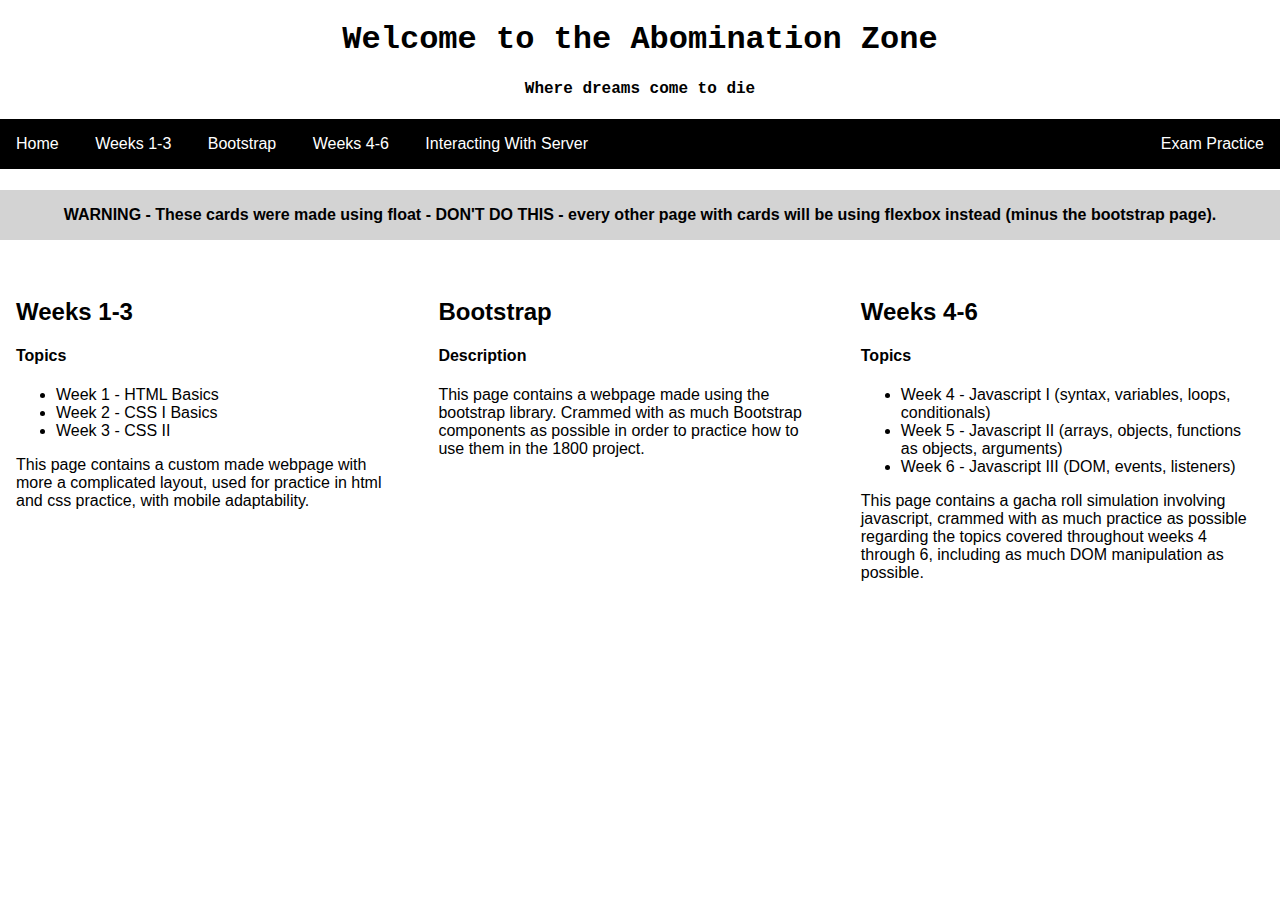
<file: index.html>
<!DOCTYPE html>
<html lang="en">
<head>
    <meta charset="UTF-8">
    <meta name="viewport" content="width=device-width, initial-scale=1.0">
    <title>Practice Site</title>
    <link rel="stylesheet" href="./styles/style.css">
    <script src = "https://ajax.googleapis.com/ajax/libs/jquery/3.7.1/jquery.min.js"></script>
    <script src="./scripts/skeleton.js"></script> 
</head>
    <div id="navbarPlaceholder">
        
    </div>
    <div id="main">
        <h4>WARNING - These cards were made using float - DON'T DO THIS - every other page with cards will be using flexbox instead (minus the bootstrap page).</h4>
        <div id="col-left">
            <div class="card">
                <h2>Weeks 1-3</h2>
                <h4>Topics</h4>
                <ul>
                    <li>Week 1 - HTML Basics</li>
                    <li>Week 2 - CSS I Basics</li>
                    <li>Week 3 - CSS II </li>
                </ul>
                <p>This page contains a custom made webpage with more a complicated layout, used for practice in html and css practice, with mobile adaptability.</p>
            </div>
        </div>
        <div id="col-mid">
            <div class="card">
                <h2>Bootstrap</h2>
                <h4>Description</h4>
                <p>This page contains a webpage made using the bootstrap library. Crammed with as much Bootstrap components as possible in order to practice how to use them in the 1800 project.</p>
            </div>
        </div>
        <div id="col-right">
            <div class="card">
                <h2>Weeks 4-6</h2>
                <h4>Topics</h4>
                <ul>
                    <li>Week 4 - Javascript I (syntax, variables, loops, conditionals)</li>
                    <li>Week 5 - Javascript II (arrays, objects, functions as objects, arguments)</li>
                    <li>Week 6 - Javascript III (DOM, events, listeners) </li>
                </ul>
                <p>This page contains a gacha roll simulation involving javascript, crammed with as much practice as possible regarding the topics covered throughout weeks 4 through 6, including as much DOM manipulation as possible.</p>
            </div>
        </div>
    </div>
</body>
</html>
</file>
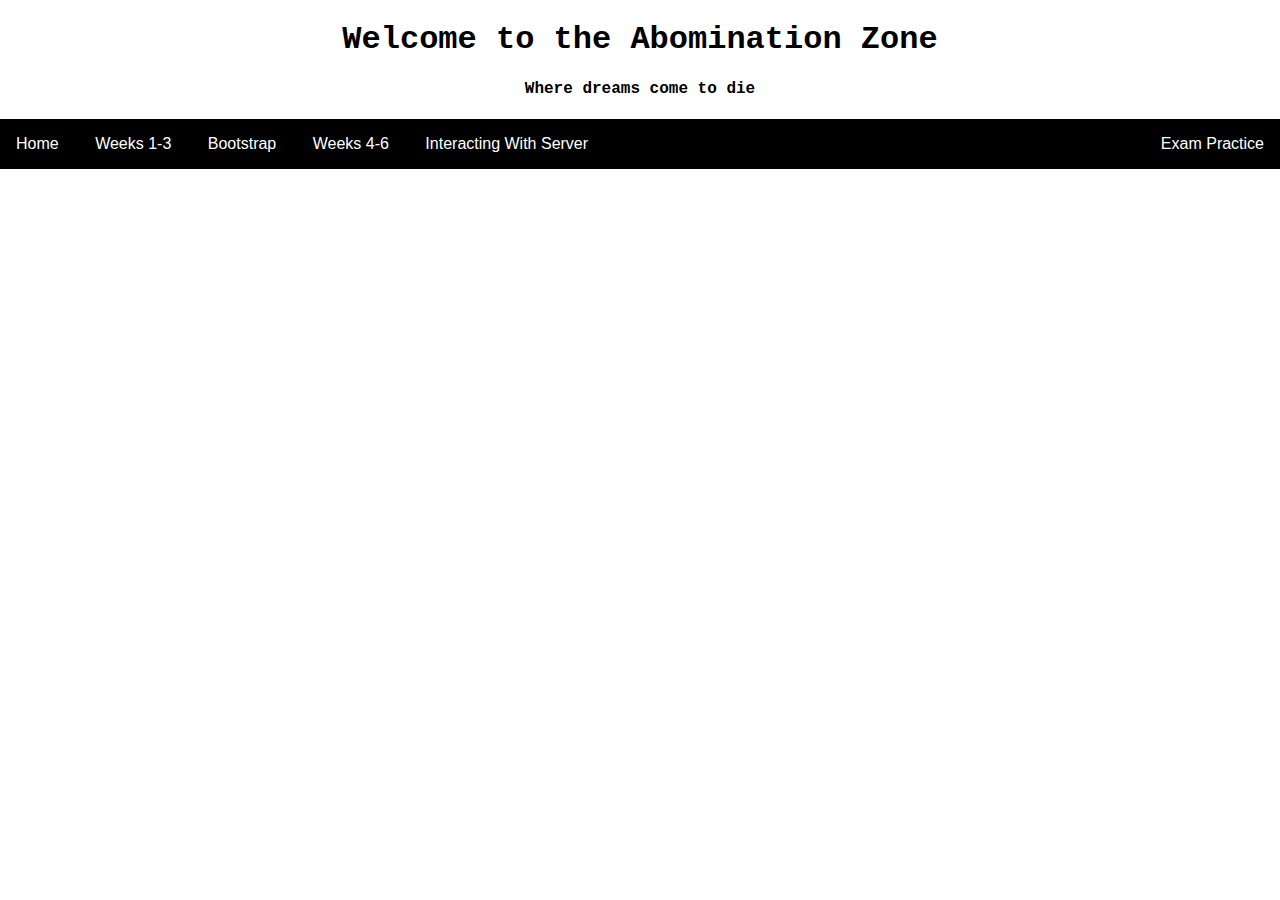
<file: adaptive.html>
<!DOCTYPE html>
<html lang="en">
<head>
    <meta charset="UTF-8">
    <meta name="viewport" content="width=device-width, initial-scale=1.0">
    <title>Practice Site</title>
    <link rel="stylesheet" href="./styles/style.css">
    <script src = "https://ajax.googleapis.com/ajax/libs/jquery/3.7.1/jquery.min.js"></script>
    <script src="./scripts/skeleton.js"></script> 
</head>
    <div id="navbarPlaceholder">
        
    </div>
</body>
</html>
</file>
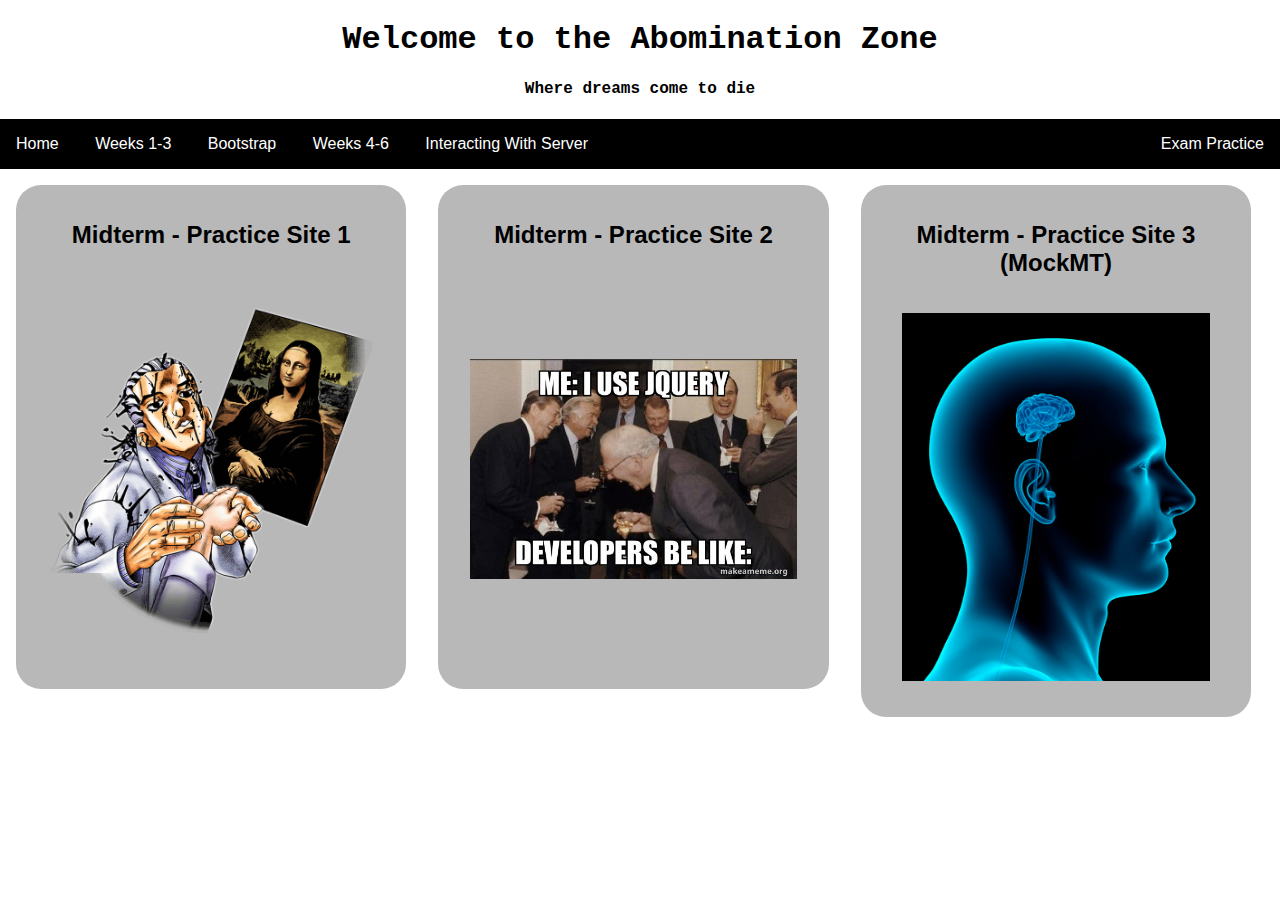
<file: exam_home.html>
<!DOCTYPE html>
<html lang="en">
<head>
    <meta charset="UTF-8">
    <meta name="viewport" content="width=device-width, initial-scale=1.0">
    <title>Practice Site</title>
    <link rel="stylesheet" href="./styles/style.css">
    <script src = "https://ajax.googleapis.com/ajax/libs/jquery/3.7.1/jquery.min.js"></script>
    <script src="./scripts/skeleton.js"></script> 
</head>
    <div id="navbarPlaceholder">
        
    </div>
    <div id="main">
        <div id="col-left">
            <div class="card sample-site">
                <h2>Midterm - Practice Site 1</h2>
                <a href="./practice/practice1.html" draggable="false">
                    <img src="./images/kira_mona_lisa_meme.png">
                </a>
            </div>
        </div>
        <div id="col-mid">
            <div class="card sample-site">
                <h2>Midterm - Practice Site 2</h2>
                <a href="./practice/practice2.html" draggable="false">
                    <img src="./images/jquery_meme.jpg">
                </a>
            </div>
        </div>
        <div id="col-right">
            <div class="card sample-site">
                <h2>Midterm - Practice Site 3 (MockMT)</h2>
                <a href="./practice/practice3.html" draggable="false">
                    <img src="./images/small_brain.jpg">
                </a>
            </div>
        </div>
    </div>
</body>
</html>
</file>
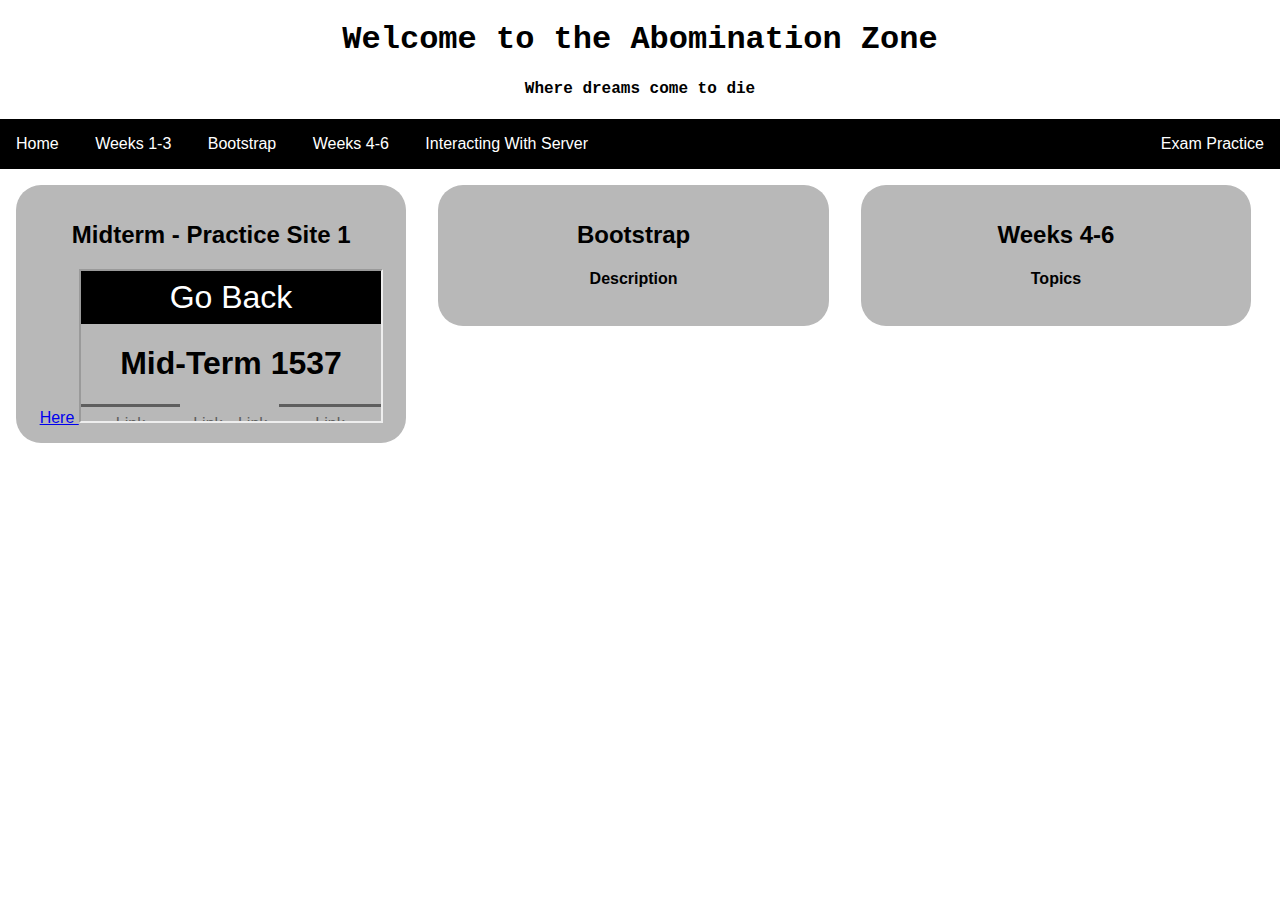
<file: midterm_home.html>
<!DOCTYPE html>
<html lang="en">
<head>
    <meta charset="UTF-8">
    <meta name="viewport" content="width=device-width, initial-scale=1.0">
    <title>Practice Site</title>
    <link rel="stylesheet" href="./styles/style.css">
    <script src = "https://ajax.googleapis.com/ajax/libs/jquery/3.7.1/jquery.min.js"></script>
    <script src="./scripts/skeleton.js"></script> 
</head>
    <div id="navbarPlaceholder">
        
    </div>
    <div id="main">
        <div id="col-left">
            <div class="card sample-site">
                <h2>Midterm - Practice Site 1</h2>
                <a href="./practice/practice1.html"> Here
                    <iframe src="./practice/practice1.html" title="practice site 1"></iframe>
                </a>
            </div>
        </div>
        <div id="col-mid">
            <div class="card sample-site">
                <h2>Bootstrap</h2>
                <h4>Description</h4>
            </div>
        </div>
        <div id="col-right">
            <div class="card sample-site">
                <h2>Weeks 4-6</h2>
                <h4>Topics</h4>
            </div>
        </div>
    </div>
</body>
</html>
</file>
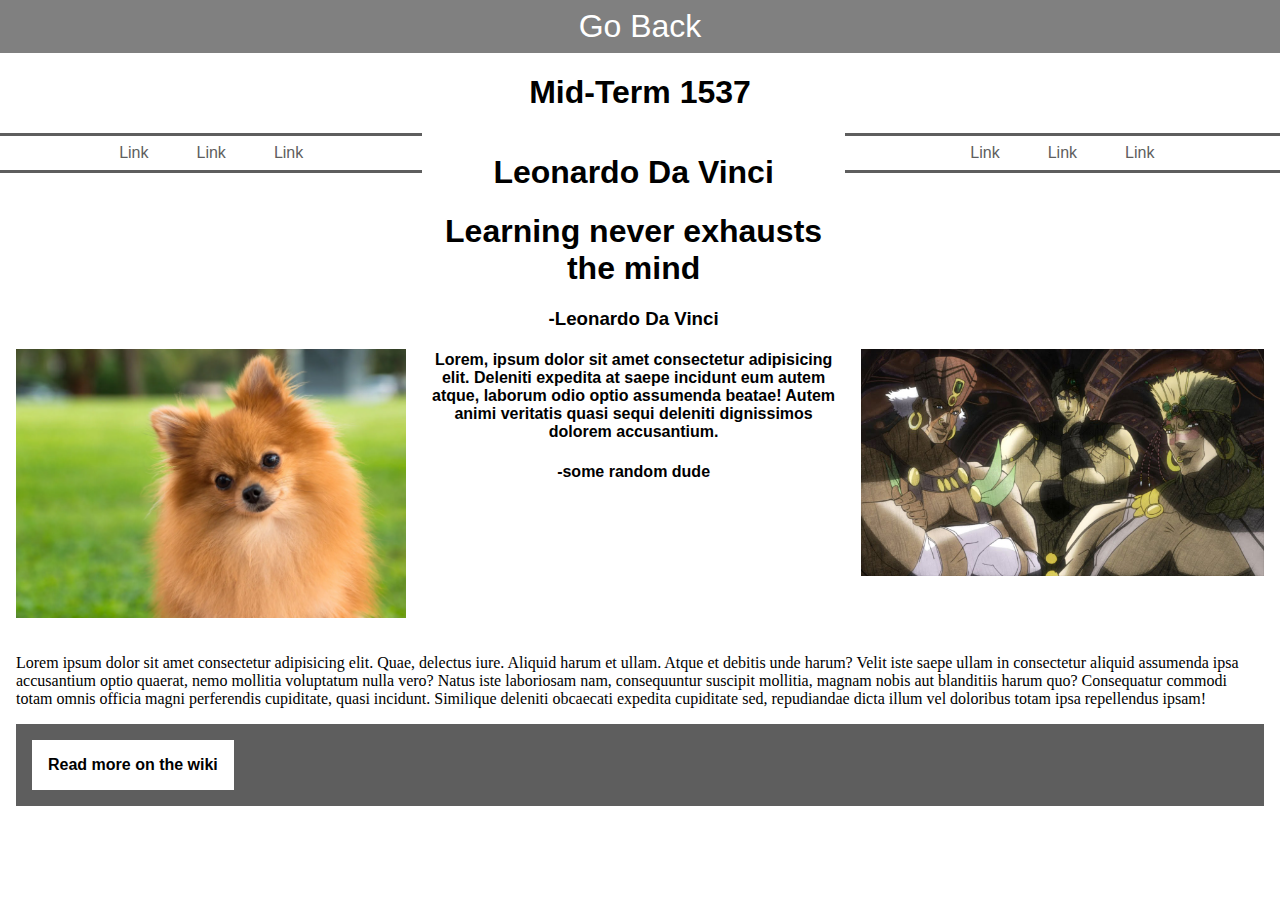
<file: practice/practice1.html>
<!DOCTYPE html>
<html lang="en">
<head>
    <meta charset="UTF-8">
    <meta name="viewport" content="width=device-width, initial-scale=1.0">
    <title>Practice Site 1</title>
    <link rel="stylesheet" href="../styles/practice1style.css">
</head>
<body>
    <div id="goback">
        <a href="../exam_home.html">Go Back</a>
    </div>
    <h1>Mid-Term 1537</h1>
    <div id="main-body">
        <div id="left-col">
            <div class="navbar">
                <a href="#">Link</a>
                <a href="#">Link</a>
                <a href="#">Link</a>
            </div>
            <img src="../images/pom.webp" alt="pomeranian">
        </div>
        <div id="mid-col">
            <h1>Leonardo Da Vinci</h1>
            <h1>Learning never exhausts the mind</h1>
            <h3>-Leonardo Da Vinci</h3>
            <h4>Lorem, ipsum dolor sit amet consectetur adipisicing elit. Deleniti expedita at saepe incidunt eum autem atque, laborum odio optio assumenda beatae! Autem animi veritatis quasi sequi deleniti dignissimos dolorem accusantium.
            </h4>
            <h4>-some random dude</h4>
        </div>
        <div id="right-col">
            <div class="navbar">
                <a href="#">Link</a>
                <a href="#">Link</a>
                <a href="#">Link</a>
            </div>
            <img src="../images/awaken.jpg" alt="jojo meme">
        </div>
    </div>
    <div id="bottom-body">
        <p>Lorem ipsum dolor sit amet consectetur adipisicing elit. Quae, delectus iure. Aliquid harum et ullam. Atque et debitis unde harum? Velit iste saepe ullam in consectetur aliquid assumenda ipsa accusantium optio quaerat, nemo mollitia voluptatum nulla vero? Natus iste laboriosam nam, consequuntur suscipit mollitia, magnam nobis aut blanditiis harum quo? Consequatur commodi totam omnis officia magni perferendis cupiditate, quasi incidunt. Similique deleniti obcaecati expedita cupiditate sed, repudiandae dicta illum vel doloribus totam ipsa repellendus ipsam!</p>
    </div>
    <div id="footer">
        <p>
            <a href="https://en.wikipedia.org/wiki/Leonardo_da_Vinci" target="_blank">Read more on the wiki</a>
        </p>
    </div>
</body>
</html>
</file>
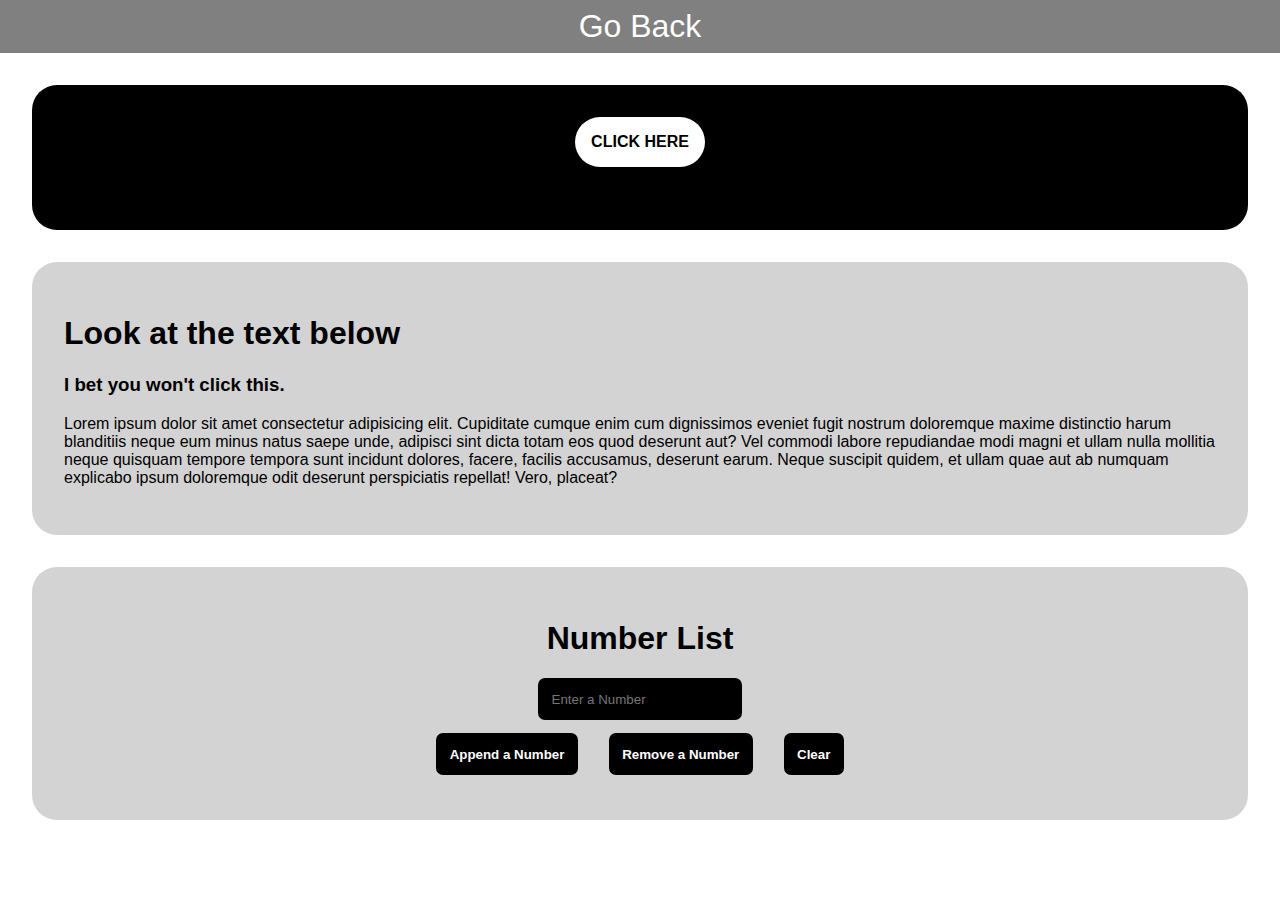
<file: practice/practice2.html>
<!DOCTYPE html>
<html lang="en">
<head>
    <meta charset="UTF-8">
    <meta name="viewport" content="width=device-width, initial-scale=1.0">
    <link rel="stylesheet" href="../styles/practice2style.css">
    <script src = "https://ajax.googleapis.com/ajax/libs/jquery/3.7.1/jquery.min.js"></script>
    <script src="../scripts/practice2.js"></script>
    <title>Practice Site 2</title>
</head>
<body>
    <div id="goback">
        <a href="../exam_home.html">Go Back</a>
    </div>
    <div id="main">
        <div class="card" id="bg-changing-card">
            <input type="button" id="change-bg" value="CLICK HERE">
            <p id="spooky-text" style="font-weight: bold; font-size: 10px; user-select: None;">Spooky</p>
        </div>
        <div class="card">
            <h1>Look at the text below</h1>
            <h3 id="change-text" style="user-select: none;">I bet you won't click this.</h3>
            <p id="to-change">
                Lorem ipsum dolor sit amet consectetur adipisicing elit. Cupiditate cumque enim cum dignissimos eveniet fugit nostrum doloremque maxime distinctio harum blanditiis neque eum minus natus saepe unde, adipisci sint dicta totam eos quod deserunt aut? Vel commodi labore repudiandae modi magni et ullam nulla mollitia neque quisquam tempore tempora sunt incidunt dolores, facere, facilis accusamus, deserunt earum. Neque suscipit quidem, et ullam quae aut ab numquam explicabo ipsum doloremque odit deserunt perspiciatis repellat! Vero, placeat?
            </p>
            <div id="insert-img"></div>
        </div>
        <div class="card center-text">
            <h1>Number List</h1>
            <input type="number" id="range-input" placeholder="Enter a Number"><br>
            <input type="button" id="append" class="numbers-button" value="Append a Number">
            <input type="button" id="remove" class="numbers-button" value="Remove a Number">
            <input type="Button" id="clear" class="numbers-button" value="Clear">
            <div id="number-list">
                
            </div>
        </div>
    </div>
    <div id="jumpscare">
        <img src="../images/boo.jpg" alt="scary picture">
        <input type="button" value="Close" id="jumpscare-close">
    </div>
</body>
</html>
</file>
<file: styles/style.css>
body {
    font-family: Arial, Helvetica, sans-serif;
    margin: 0px;
    padding: 0px;
}

#main>h4 {
    text-align: center;
    background-color: lightgray;
    padding: 1em;
}

header {
    text-align: center;
    font-family: 'Courier New', Courier, monospace;
    font-weight: bold;
}

#navbar {
    display: flex;
    background-color: black;
    justify-content: space-between;
}

#navbar a {
    text-decoration: none;
    color: white;
    display: inline-block;
    text-align: center;
    padding: 1em;
}

#navbar a:hover {
    background-color: gray;
}

#col-left {
    width:33%;
    float:left;
}

#col-mid {
    width:33%;
    float:left;
}

#col-right {
    width:33%;
    float:left;
}

.card {
    box-sizing: border-box;
    padding: 1em;
}

.sample-site {
    margin: 1em;
    background-color: rgb(184, 184, 184);
    border-radius: 25px;
    text-align: center;
}

.sample-site img{
    box-sizing: border-box;
    width: 100%;
    height: 400px;
    padding: 1em;
    object-fit: scale-down;
    -webkit-user-drag: none;
}
</file>
<file: styles/practice1style.css>
/* Copy this for ever practice site */
#goback {
    display: block;
    background-color:black;
    text-align: center;
    padding: 0.5em;
    margin-bottom: 0.5em;
}

#goback:hover {
    background-color: gray;
}

#goback>a {
    text-decoration: none;
    display: block;
    color: white;
    font-family: Arial, Helvetica, sans-serif;
    font-size: 2em;
}

body {
    margin: 0px;
    padding: 0px;
}

/* Actual CSS for page */
h1 {
    font-family: 'Gill Sans', 'Gill Sans MT', Calibri, 'Trebuchet MS', sans-serif;
    text-align: center;
}
#main-body {
    display: flex;
    font-family: 'Gill Sans', 'Gill Sans MT', Calibri, 'Trebuchet MS', sans-serif;
}

.navbar {
    display: flex;
    border-top-style: solid;
    border-bottom-style: solid;
    border-color: rgb(94, 94, 94);
    justify-content: center;
    margin-bottom: 10em;
}

.navbar>a{
    color: rgb(94, 94, 94);
    text-decoration: none;
    padding: 0.5em;
    padding-left: 1.5em;
    padding-right: 1.5em;
}

.navbar>a:hover{
    color: white;
    background-color:rgb(94, 94, 94);
}

img {
    box-sizing: border-box;
    width: 100%;
    padding: 1em;
}

#left-col {
    width: 33%;
}

#mid-col {
    width: 33%;
    text-align: center;
}

#right-col {
    width: 34%;
}

#bottom-body {
    padding-left: 1em;
    padding-right: 1em;
}

#footer {
    margin-left: 1em;
    margin-right: 1em;
    display: block;
    background-color: rgb(94, 94, 94);
    padding-top: auto;
    padding-bottom: auto;
    box-sizing: border-box;
}

#footer>p {
    background-color: white;
    display: inline-block;
    padding: 1em;
    box-sizing: border-box;
    margin-left: 1em;
}

#footer>p>a {
    text-decoration: none;
    font-weight: bold;
    color: black;
    font-family:'Franklin Gothic Medium', 'Arial Narrow', Arial, sans-serif;
}
</file>
<file: styles/practice2style.css>
#goback {
    display: block;
    background-color:black;
    text-align: center;
    padding: 0.5em;
    margin-bottom: 0.5em;
}

#goback:hover {
    background-color: gray;
}

#goback>a {
    text-decoration: none;
    display: block;
    color: white;
    font-family: Arial, Helvetica, sans-serif;
    font-size: 2em;
}

body {
    margin: 0px;
    padding: 0px;
    font-family:Verdana, Geneva, Tahoma, sans-serif
}

.center-text {
    text-align: center;
}

#main {
    margin-top: 1em;
    margin-bottom: 1em;
}

.card {
    margin: 2em;
    padding: 2em;
    background-color: lightgray;
    border-radius: 25px;
}

#bg-changing-card {
    text-align: center;
    background-color: black;
}

#change-bg {
    padding: 1em;
    border-style: none;
    border-radius: 25px;
    background-color: white;
    font-weight: bold;
    font-size: 16px;
}

#change-bg:hover {
    cursor: pointer;
}

#jumpscare {
    text-align: center;
    display: none;
}

#jumpscare>img {
    box-sizing: border-box;
    width: 100%;
    padding-left: 2em;
    padding-right: 2em;
    height: 88vh;
    object-fit: contain;
    filter: invert(100%);
}

#jumpscare-close {
    text-decoration: underline;
    font-weight: bold;
    border-style: none;
    background-color: black;
    color: white;
}

#jumpscare-close:hover {
    cursor: pointer;
}

.numbers-button {
    border-style: none;
    border-radius: 7px;
    background-color: black;
    color: white;
    font-weight: bold;
    padding: 1em;
    margin: 1em;
}

#range-input {
    background-color: black;
    color: white;
    border-style: none;
    border-radius: 7px;
    padding: 1em;
}

#range-input:focus{
    outline-style: none;
}

#range-input::-webkit-inner-spin-button,
#range-input::-webkit-outer-spin-button {
    -webkit-appearance: none;
    margin: 0px;
}

#range-input[type=number] {
    -moz-appearance: textfield;
}

#number-list {
    background-color: black;
    border-radius: 25px;
    color: white;
}

#number-list>p{
    background-color: rgb(54, 53, 53);
    border-radius: 25px;
    padding: 5px;
    box-sizing: border-box;
}
</file>
